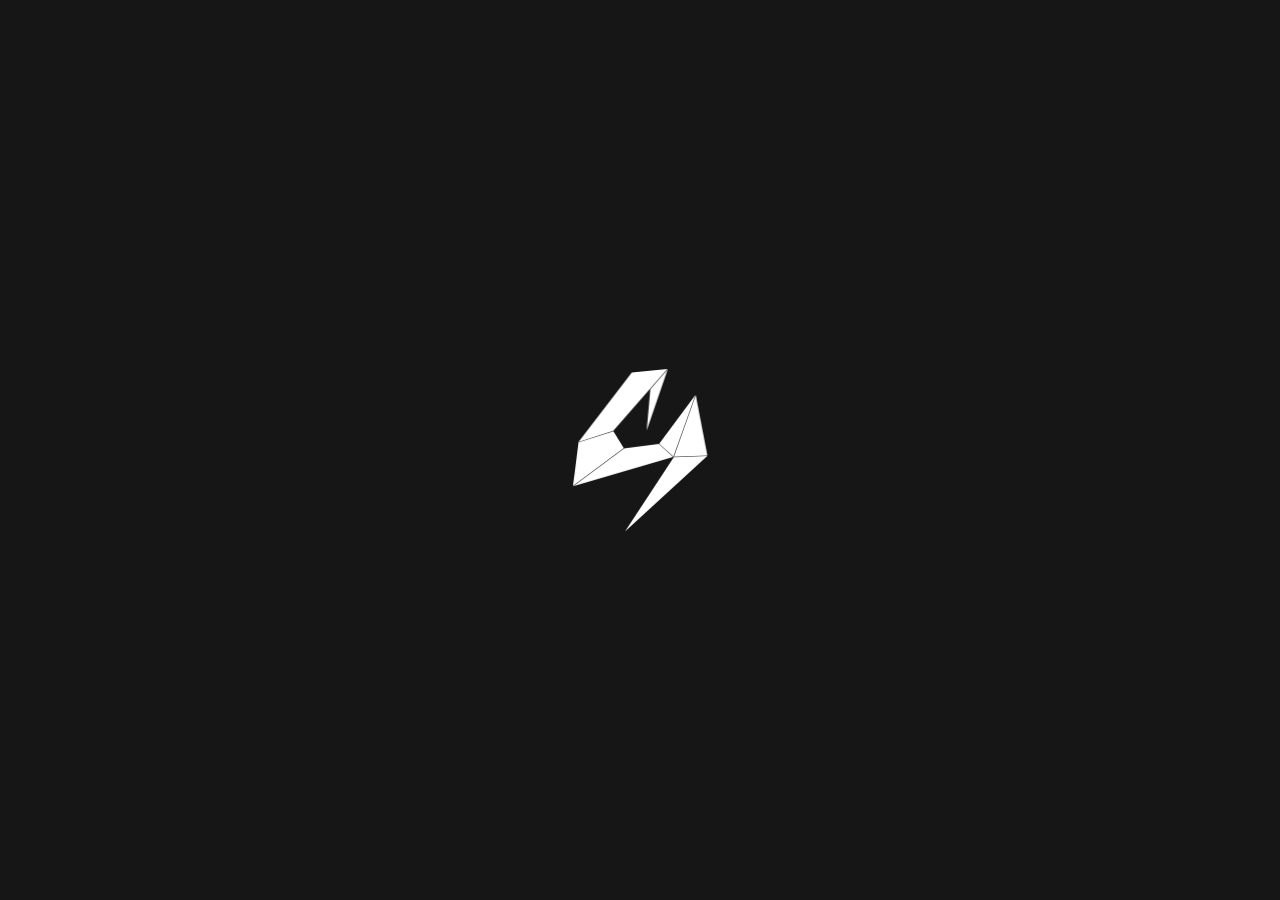
<file: work.html>
<!DOCTYPE html>

<html lang="en">
<head>
<meta charset="utf-8"/>
<meta content="width=device-width, initial-scale=1.0" name="viewport"/>
<!-- Open Graph / Facebook -->
<meta content="website" property="og:type"/>
<meta content="https://cloud-havefun.github.io/work.html" property="og:url"/>
<meta content="Cloud — Selected Work" data-vi-content="Cloud — Dự án tiêu biểu" property="og:title"/>
<meta content="Brand films, product videos and social content. Selected editing and color work by Cloud." data-vi-content="Phim thương hiệu, video sản phẩm và nội dung mạng xã hội. Các dự án dựng phim và chỉnh màu tiêu biểu của Cloud." property="og:description"/>
<meta content="meta.jpg" property="og:image"/>
<!-- Twitter -->
<meta content="summary_large_image" property="twitter:card"/>
<meta content="https://cloud-havefun.github.io/work.html" property="twitter:url"/>
<meta content="Cloud — Selected Work" data-vi-content="Cloud — Dự án tiêu biểu" property="twitter:title"/>
<meta content="Brand films, product videos and social content. Selected editing and color work by Cloud." data-vi-content="Phim thương hiệu, video sản phẩm và nội dung mạng xã hội. Các dự án dựng phim và chỉnh màu tiêu biểu của Cloud." property="twitter:description"/>
<meta content="meta.jpg" property="twitter:image"/>
<link href="favicons/favicon.ico" rel="icon" sizes="32x32 48x48"/>
<link href="favicons/apple-touch-icon.png" rel="apple-touch-icon" sizes="180x180"/>
<link href="favicons/site.webmanifest" rel="manifest"/>
<meta content="#161616" name="msapplication-TileColor"/>
<meta content="#161616" name="theme-color"/>
<!-- Google Analytics da go (ID cua template goc). -->
<title data-vi="Cloud — Dự án tiêu biểu">Cloud — Selected Work</title>
<meta content="Cloud — Selected Work" data-vi-content="Cloud — Dự án tiêu biểu" name="title"/>
<meta content="Brand films, product videos and social content. Selected editing and color work by Cloud." data-vi-content="Phim thương hiệu, video sản phẩm và nội dung mạng xã hội. Các dự án dựng phim và chỉnh màu tiêu biểu của Cloud." name="description"/>
<script defer="" src="assets/global-HrnB0tRh.js"></script>
<script defer="" src="assets/boot.js"></script>
<link href="assets/global-s0cKKLyf.css" rel="stylesheet"/>
</head>
<body data-barba="wrapper">
<header class="header">
<p class="header__baseline">
<a href="index.html">
<span class="serif uppercase text-white" data-splitting="">
            — Cloud
          </span>
</a>
</p>
<a aria-label="Go back to home page" class="header__logo" data-tilt="" data-vi-aria="Về trang chủ" href="index.html">
<svg fill="none" height="32" viewbox="0 0 730 883" width="26" xmlns="http://www.w3.org/2000/svg"><g transform="matrix(1,0,0,1,-376.009873,-122.644983)"><g><g transform="matrix(2.595391,0,0,2.595391,-1046.542531,-931.284148)"><path d="M702.293,534.827L746.365,406.647L709.933,448.21L702.293,534.827Z"></path></g><g transform="matrix(2.595391,0,0,2.595391,-1039.923929,-931.284148)"><path d="M652.206,572.327L546.11,651.52L755.096,589.997L725.131,563.036L652.206,572.327Z"></path></g><g transform="matrix(2.595391,0,0,2.595391,-1039.923929,-931.284148)"><path d="M725.819,562.5L755.526,589.276L801.576,460.391L725.819,562.5Z"></path></g><g transform="matrix(2.595391,0,0,2.595391,-1039.923929,-931.284148)"><path d="M802.31,460.624L756.443,589.695L826.671,587.187L802.31,460.624Z"></path></g><g transform="matrix(2.595391,0,0,2.595391,-1039.923929,-931.284148)"><path d="M756.443,590.55L826.671,588.181L654.456,746L756.443,590.55Z"></path></g><g transform="matrix(2.595391,0,0,2.595391,-1039.923929,-931.284148)"><path d="M742.963,406.077L629.944,535.447L556.989,558.782L668.669,413.142L742.963,406.077Z"></path></g><g transform="matrix(2.595391,0,0,2.595391,-1039.923929,-929.651254)"><path d="M630.055,535.622L557.014,558.822L545.557,650.141L651.658,571.036L630.055,535.622Z"></path></g></g></g></svg>
</a>
<nav class="header__nav">
<ul class="header__nav__list">
<li class="header__nav__el" data-splitting="">
<a href="work.html">
<span data-vi="Dự án">Work</span>
<span class="badge">04</span>
</a>
</li>
<li class="header__nav__el">
<a class="button magnet" data-tilt="" data-vi="Gửi email" href="mailto:cloud.havefun@gmail.com" rel="noreferrer" target="_blank">
              Email me
            </a>
</li>
</ul>
</nav>
</header>
<div data-barba="container" data-barba-namespace="works">
<main class="works">
<h1 data-vi="Dự án">Work</h1>
<!-- IMAGES -->
<div class="thumbgrid__wrap">
<div class="thumbgrid">
<div class="thumbgrid__item pos-1">
<div class="thumbgrid__item-img" style="background-image: url(https://ik.imagekit.io/mangdendiscovery/Colorful/1.jpg?updatedAt=1787631817253)"></div>
</div>
<div class="thumbgrid__item pos-2">
<div class="thumbgrid__item-img" style="background-image: url(https://ik.imagekit.io/mangdendiscovery/Xanh/7.jpg?updatedAt=1787631815483)"></div>
</div>
<div class="thumbgrid__item pos-3">
<div class="thumbgrid__item-img" style="background-image: url(https://ik.imagekit.io/mangdendiscovery/Pink/6.jpg?updatedAt=1787631815709)"></div>
</div>
<div class="thumbgrid__item pos-4">
<div class="thumbgrid__item-img" style="background-image: url(https://ik.imagekit.io/mangdendiscovery/Don/5.jpg?updatedAt=1787631812991)"></div>
</div>
</div>
<div class="thumbgrid">
<div class="thumbgrid__item pos-5">
<div class="thumbgrid__item-img" style="background-image: url(https://ik.imagekit.io/mangdendiscovery/JTAI/Total.png)"></div>
</div>
<div class="thumbgrid__item pos-6">
<div class="thumbgrid__item-img" style="background-image: url(https://ik.imagekit.io/mangdendiscovery/JTAI/05.png)"></div>
</div>
<div class="thumbgrid__item pos-7">
<div class="thumbgrid__item-img" style="background-image: url(https://ik.imagekit.io/mangdendiscovery/JTAI/06.png)"></div>
</div>
<div class="thumbgrid__item pos-8">
<div class="thumbgrid__item-img" style="background-image: url(https://ik.imagekit.io/mangdendiscovery/JTAI/082.png)"></div>
</div>
</div>
<div class="thumbgrid">
<div class="thumbgrid__item pos-9">
<div class="thumbgrid__item-img" style="background-image: url(https://ik.imagekit.io/mangdendiscovery/Apeax/ao.png?updatedAt=1788746349463)"></div>
</div>
<div class="thumbgrid__item pos-10">
<div class="thumbgrid__item-img" style="background-image: url(https://ik.imagekit.io/mangdendiscovery/Apeax/nha.png?updatedAt=1788746349104)"></div>
</div>
<div class="thumbgrid__item pos-11">
<div class="thumbgrid__item-img" style="background-image: url(https://ik.imagekit.io/mangdendiscovery/Apeax/tuong.png?updatedAt=1788746348733)"></div>
</div>
<div class="thumbgrid__item pos-12">
<div class="thumbgrid__item-img" style="background-image: url(https://ik.imagekit.io/mangdendiscovery/Apeax/ppf2.png?updatedAt=1788746349249)"></div>
</div>
</div>
<div class="thumbgrid">
<div class="thumbgrid__item pos-13">
<div class="thumbgrid__item-img" style="background-image: url(https://ik.imagekit.io/mangdendiscovery/DMI/team)"></div>
</div>
<div class="thumbgrid__item pos-14">
<div class="thumbgrid__item-img" style="background-image: url(https://ik.imagekit.io/mangdendiscovery/DMI/team2.jpg)"></div>
</div>
<div class="thumbgrid__item pos-15">
<div class="thumbgrid__item-img" style="background-image: url(https://ik.imagekit.io/mangdendiscovery/DMI/scn.png)"></div>
</div>
<div class="thumbgrid__item pos-16">
<div class="thumbgrid__item-img" style="background-image: url(https://ik.imagekit.io/mangdendiscovery/DMI/website.jpg)"></div>
</div>
</div>
</div>
<!-- LIST -->
<ul class="list" data-delay-animation="" data-section-animation="">
<li class="list__el" data-section-text-animation="">
<div class="list__el__wrapper">
<h2 class="list__el__title text-white serif uppercase">
<span data-splitting="" data-text-animation="" data-triangle="">Mang Den Discovery</span>
</h2>
<p class="mono text-sm uppercase" data-splitting="" data-title-animation="" data-vi="Dự án /01">
                Project /01
              </p>
<p class="mono text-sm uppercase list__el__cats" data-splitting="" data-text-animation-duration="0.04" data-title-animation="" data-vi="Du lịch — videographer — editor — colorist">
                Travel — videographer — editor — colorist
              </p>
<p class="list__el__arrow" data-splitting="" data-text-animation="">
                →
              </p>
<a class="list__el__link" data-vi="Xem thêm về dự án Mang Den Discovery" href="Projects/MDD/mangden.html">See more about the project Mang Den Discovery</a>
</div>
<hr/>
</li>
<li class="list__el" data-section-text-animation="">
<div class="list__el__wrapper">
<h2 class="list__el__title text-white serif uppercase">
<span data-splitting="" data-text-animation="" data-triangle="">JTAI</span>
</h2>
<p class="mono text-sm uppercase" data-splitting="" data-title-animation="" data-vi="Dự án /02">
                Project /02
              </p>
<p class="mono text-sm uppercase list__el__cats" data-splitting="" data-text-animation-duration="0.04" data-title-animation="" data-vi="Công nghệ pháp lý — editing — motion graphics">
                Legal tech — editing — motion graphics
              </p>
<p class="list__el__arrow" data-splitting="" data-text-animation="">
                →
              </p>
<a class="list__el__link" data-vi="Xem thêm về dự án JTAI" href="Projects/JTAI/jtai.html">See more about the project JTAI</a>
</div>
<hr/>
</li>
<li class="list__el" data-section-text-animation="">
<div class="list__el__wrapper">
<h2 class="list__el__title text-white serif uppercase">
<span data-splitting="" data-text-animation="" data-triangle="">Apeax</span>
</h2>
<p class="mono text-sm uppercase" data-splitting="" data-title-animation="" data-vi="Dự án /03">
                Project /03
              </p>
<p class="mono text-sm uppercase list__el__cats" data-splitting="" data-text-animation-duration="0.04" data-title-animation="" data-vi="Ô tô — editing — color grade">
                Automotive — editing — color grade
              </p>
<p class="list__el__arrow" data-splitting="" data-text-animation="">
                →
              </p>
<a class="list__el__link" data-vi="Xem thêm về dự án Apeax" href="Projects/Apeax/apeax.html">See more about the project Apeax</a>
</div>
<hr/>
</li>
<li class="list__el" data-section-text-animation="">
<div class="list__el__wrapper">
<h2 class="list__el__title text-white serif uppercase">
<span data-splitting="" data-text-animation="" data-triangle="">Detailers Movement</span>
</h2>
<p class="mono text-sm uppercase" data-splitting="" data-title-animation="" data-vi="Dự án /04">
                Project /04
              </p>
<p class="mono text-sm uppercase list__el__cats" data-splitting="" data-text-animation-duration="0.04" data-title-animation="" data-vi="Ô tô — editing — social content">
                Automotive — editing — social content
              </p>
<p class="list__el__arrow" data-splitting="" data-text-animation="">
                →
              </p>
<a class="list__el__link" data-vi="Xem thêm về dự án Detailers Movement" href="Projects/DMI/dmi.html">See more about the project Detailers Movement</a>
</div>
<hr/>
</li>
</ul>
</main>
<footer class="footer footer--secondary">
<div class="footer__credits">
<ul class="footer__socials">
<li class="footer__socials__el">
<a class="text-lg text-white" data-splitting="" data-zalo="" href="https://zaloapp.com/qr/p/14ocmv5q8kl5" rel="noreferrer" target="_blank">
<span>Zalo</span>
</a>
</li>
<li class="footer__socials__el">
<a class="text-lg text-white" data-splitting="" href="https://www.facebook.com/share/1Yc9jswDmF/" rel="noreferrer" target="_blank">
<span>Facebook</span>
</a>
</li>
<li class="footer__socials__el">
<a class="text-lg text-white" data-splitting="" href="https://www.linkedin.com/in/cloud2002/" rel="noreferrer" target="_blank">
<span>LinkedIn</span>
</a>
</li>
</ul>
<p class="text-sm align-center">
            © 2026 Cloud Made with 🤍 by Diep Ong Dai Quang.
          </p>
</div>
</footer>
</div>
<!-- PAGE TRANSITION -->
<div class="transition"></div>
</body>
</html>
</file>
<file: assets/global-s0cKKLyf.css>
@font-face{font-family:PP Eiko;font-weight:100;src:url(../fonts/PP-Eiko/PPEiko-Thin.woff2) format("woff2")}@font-face{font-family:PP Neue Montreal;font-weight:500;src:url(../fonts/PP-Neue-Montreal/PPNeueMontreal-Medium.woff2) format("woff2")}@font-face{font-family:PP Neue Montreal Mono;font-weight:500;src:url(../fonts/PP-Neue-Montreal-Mono/PPNeueMontrealMono-Medium.woff2) format("woff2")}.splitting .word{text-indent:0}@keyframes glitchText{0%{opacity:1;transform:translate3d(-10px,0,0) scale3d(-1,-1,1);-webkit-clip-path:polygon(0 20%,100% 20%,100% 21%,0 21%);clip-path:polygon(0 20%,100% 20%,100% 21%,0 21%)}10%{-webkit-clip-path:polygon(0 33%,100% 33%,100% 33%,0 33%);clip-path:polygon(0 33%,100% 33%,100% 33%,0 33%)}20%{-webkit-clip-path:polygon(0 44%,100% 44%,100% 44%,0 44%);clip-path:polygon(0 44%,100% 44%,100% 44%,0 44%)}35%{-webkit-clip-path:polygon(0 50%,100% 50%,100% 20%,0 20%);clip-path:polygon(0 50%,100% 50%,100% 20%,0 20%)}50%{-webkit-clip-path:polygon(0 70%,100% 70%,100% 70%,0 70%);clip-path:polygon(0 70%,100% 70%,100% 70%,0 70%)}60%{-webkit-clip-path:polygon(0 80%,100% 80%,100% 80%,0 80%);clip-path:polygon(0 80%,100% 80%,100% 80%,0 80%)}70%{-webkit-clip-path:polygon(0 50%,100% 50%,100% 55%,0 55%);clip-path:polygon(0 50%,100% 50%,100% 55%,0 55%)}80%{-webkit-clip-path:polygon(0 70%,100% 70%,100% 80%,0 80%);clip-path:polygon(0 70%,100% 70%,100% 80%,0 80%)}90%{transform:translate3d(-10px,0,0) scale3d(-1,-1,1)}to{opacity:1;transform:translateZ(0) scaleZ(1);-webkit-clip-path:polygon(0 0,100% 0,100% 100%,0% 100%);clip-path:polygon(0 0,100% 0,100% 100%,0% 100%)}}@keyframes glitchLine{0%{transform:scaleZ(1)}10%{transform:translate3d(10px,0,0)}20%{transform:translate3d(0,4px,0)}30%{transform:scale3d(.1,1.4,1) translate3d(0,-25px,0);transform-origin:100% 0%}40%{transform:scale3d(1,.3,1) translate3d(0,25px,0)}50%{transform:scale3d(.5,.3,1) translate3d(-100px,-80px,0)}60%{transform:scale3d(1,1.25,1) translate3d(10px,-5px,0)}70%{transform:scale3d(.5,.5,1) translate3d(0,20px,0)}80%{transform:translate3d(-30,10px,0) scale3d(1,.4,1);transform-origin:100% 0%}90%{transform:scale3d(1,.5,1) translate3d(0,-15px,0);transform-origin:0% 50%}to{opacity:1}}@keyframes fade{0%{opacity:0}50%{opacity:0}to{opacity:1}}:root{font-family:PP Neue Montreal,sans-serif;line-height:1.5;font-size:.8125rem;color:#6b6b6c;color-scheme:light dark;font-synthesis:none;text-rendering:optimizeLegibility;-webkit-font-smoothing:antialiased;-moz-osx-font-smoothing:grayscale}@media screen and (min-width: 768px){:root{font-size:.875rem}}*,*:after,*:before{box-sizing:border-box}body{margin:0;min-height:100vh;background:#161616;position:relative;display:flex;flex-direction:column;width:100vw;overflow-x:hidden;transition:background .3s ease}main{max-width:100vw;width:100%;margin:0 auto;padding:0 18px}@media screen and (min-width: 768px){main{padding:0 45px}}@media screen and (min-width: 1024px){main{max-width:1560px}}[data-barba=container]{min-height:100vh;display:flex;flex-direction:column}[data-title-animation]{white-space:nowrap}a{color:#919191;text-decoration:inherit;position:relative;white-space:nowrap;cursor:pointer;width:fit-content}a:hover>span:not(.word){animation:glitchText .4s linear}@media (hover: hover) and (pointer: fine){a:before{content:"";position:absolute;width:100%;height:1px;background:currentColor;top:100%;left:0;pointer-events:none;opacity:0}a:hover:before{opacity:1;animation:glitchLine .4s steps(2,start) forwards}}h1,h2,h3,h4,h5,h6{line-height:1.1;font-weight:400;margin:0}ul,ol{list-style:none;margin:0;padding:0}hr{display:block;color:transparent;background:#4a4a4a;border:none;height:1px;width:100%;position:relative;overflow:visible}hr:before,hr:after{content:"";background:url('data:image/svg+xml,<svg width="9" height="9" viewBox="0 0 9 9" fill="none" xmlns="http://www.w3.org/2000/svg"><path d="M7 4.5L0.25 8.39711L0.25 0.602885L7 4.5Z" fill="%234A4A4A"/></svg>');position:absolute;translate:0 -50%;top:50%;width:8px;height:8px}hr:before{left:0;top:calc(50% - 1px)}hr:after{rotate:180deg;right:0}img{object-fit:cover;display:block}p{margin:0}*{scrollbar-width:thin;scrollbar-color:#4A4A4A #1B1B1B}*::-webkit-scrollbar{width:12px}*::-webkit-scrollbar-track{background:#1b1b1b}*::-webkit-scrollbar-thumb{background-color:#4a4a4a;border-radius:50px;border:3px solid #1B1B1B}.serif{font-family:PP Eiko}.sans{font-family:PP Neue Montreal}.mono{font-family:PP Neue Montreal Mono;color:#919191}.uppercase{text-transform:uppercase}.h1{font-size:2.3rem}@media screen and (min-width: 370px){.h1{font-size:2.5rem}}@media screen and (min-width: 402px){.h1{font-size:2.9230769231rem}}@media screen and (min-width: 1024px){.h1{font-size:4.57142857rem}}@media screen and (min-width: 1280px){.h1{font-size:6.142857rem}}.h2{font-size:2.9230769231rem}@media screen and (min-width: 1024px){.h2{font-size:4.3571428571rem}}.h3{font-size:1.6923076923rem}@media screen and (min-width: 1024px){.h3{font-size:2.125rem}}@media screen and (min-width: 1024px){.h4{font-size:1.125rem}}.text-sm{font-size:.7692307692rem}@media screen and (min-width: 768px){.text-sm{font-size:.6875rem}}.text-lg{font-size:1.2307692308rem}.text-white{color:#fff}.text-grey-3{color:#919191}.align-left{text-align:left}.align-center{text-align:center}.align-right{text-align:right}.align-justify{text-align:justify}.text-indent{text-indent:50px}.flex{display:flex}.justify-between{justify-content:space-between}.block{display:block}.max-w-sm{width:71.1627906977vw;max-width:306px;margin:0 auto}.max-w-lg{max-width:1290px;margin:0 auto}.max-h-screen{height:100vh;overflow:hidden}.my-50{margin-top:50px;margin-bottom:50px}body{--button-border-radius: 40px;--button-bg: transparent;--button-stroke: #000;--button-stroke-width: 1px;--button-text: #000;--button-bg-hover: #d8d4cf;--button-stroke-hover: #000;--button-stroke-width-hover: 1px;--button-text-hover: #fff;--cursor-stroke: #fff;--cursor-fill: #fff;--cursor-stroke-width: 1px;--button-filler: #000;--color-bg: #ccc}.button{cursor:pointer;overflow:hidden;display:flex;align-items:center;justify-content:center;padding:7px 30px;border:1px solid #6B6B6C;border-radius:5px;transition:all .3s ease}.button:before{display:none}.button:focus,.button:hover{background:#fff;color:#000}.button:focus,.button--hover{outline:none;border-width:var(--button-stroke-width-hover);border-color:var(--button-stroke-hover);color:var(--button-text-hover)}.button__filler{background:var(--button-filler);position:absolute;width:150%;height:200%;border-radius:50%;top:-50%;left:-25%;transform:translate3d(0,75%,0)}.button__text,.button__text-inner{display:flex;align-items:center;justify-content:center;width:100%;height:100%}.button .whitespace{width:5px}.badge{color:var(--White, #fff);text-align:right;font-family:PP Neue Montreal;font-size:8px;font-style:normal;font-weight:500;line-height:normal;position:absolute;top:0;right:0;translate:8px -75%}.list{display:flex;flex-direction:column;margin-bottom:25px}@media screen and (min-width: 768px){.list{margin-bottom:30px}}.list:has(.list__el__wrapper:hover) .list__el__wrapper:not(.list__el__wrapper:hover){opacity:.5}.list__el{opacity:0;position:relative}.list__el__wrapper{position:relative;display:grid;grid-template-columns:70px 1fr 30px;row-gap:15px;padding:15px 0 28px;opacity:1;transition:opacity .3s ease}@media screen and (min-width: 1024px){.list__el__wrapper{display:grid;grid-template-columns:repeat(12,1fr);column-gap:20px;row-gap:0;padding:10px 0 26px}}@media screen and (min-width: 1024px) and (min-height: 990px){.list__el__wrapper{padding:2.222222222vh 0 3.703703704vh}}.list__el__arrow{font-size:1.6923076923rem;font-size:2.6153846154rem;line-height:1;font-family:PP Eiko;color:#fff;grid-area:2/3/3/4;justify-self:end;align-self:center}@media screen and (min-width: 1024px){.list__el__arrow{font-size:2.125rem}}@media screen and (min-width: 1024px){.list__el__arrow{grid-area:1/12/2/13}}.list__el__title{order:2;font-size:1.8461538462rem;line-height:1.2;display:flex;justify-content:space-between;align-items:center;grid-area:2/1/3/3}.list__el__title>span{--triangle-opacity: 0;display:block}.list__el__title>span:after{content:url('data:image/svg+xml,<svg width="8" height="6" viewBox="0 0 8 6" fill="none" xmlns="http://www.w3.org/2000/svg"><path d="M4 0L7.4641 6H0.535898L4 0Z" fill="white"/></svg>');display:inline;margin-left:8px;opacity:var(--triangle-opacity);position:absolute}@media screen and (min-width: 1024px){.list__el__title>span:after{margin-left:18px}}@media screen and (min-width: 430px){.list__el__title{font-size:2.2307692308rem}}@media screen and (min-width: 1024px){.list__el__title{font-size:3.428571rem;grid-area:1/3/2/9}}@media screen and (min-width: 1536px){.list__el__title{font-size:2.9230769231rem}}@media screen and (min-width: 1536px) and (min-width: 1024px){.list__el__title{font-size:4.3571428571rem}}.list__el__link{position:absolute;width:100%;height:100%;top:0;left:0;overflow:hidden;white-space:nowrap;text-indent:-2000%;z-index:90}.list__el__link:before{content:none}.list__el hr{position:absolute;bottom:0;left:0;width:100%}.list__el p{align-self:center}@media screen and (min-width: 1024px){.list__el p:not(.list__el__cats):not(.list__el__arrow){grid-area:1/2/2/3}}.list__el__cats{grid-area:1/2/2/4;text-align:right}@media screen and (min-width: 1024px){.list__el__cats{grid-area:1/9/2/11}}.list__el:hover *,.list__el:focus *{opacity:1}.list__el:first-child .list__el__wrapper{padding-top:0}.list__el:last-child hr{display:none}.header{position:fixed;z-index:1000;top:0;left:50%;translate:-50% 0;width:100%;max-width:1580px;padding:20px 18px 0;display:flex;justify-content:flex-end;mix-blend-mode:difference;transition:all .3s ease}@media screen and (min-width: 768px){.header{padding:20px 45px 0}}@media screen and (min-width: 1024px){.header{padding:33px 90px;max-width:1560px}}.header__baseline{display:none}@media screen and (min-width: 1024px){.header__baseline{display:flex;gap:5px;align-items:center;position:absolute;top:50%;left:90px;translate:0 -50%;scale:1.2;transform-origin:left}.header__baseline svg{margin-left:2px}}.header__logo{position:absolute;top:20px;left:50%;translate:-50% 0;width:26px;height:32px;transition:all .3s ease}.header__logo:before{display:none}.header__logo svg{fill:#fff}@media screen and (min-width: 1024px){.header__logo{top:50%;translate:-50% -50%}}.header__nav{display:flex;align-items:center}.header__nav__list{margin-top:16px;display:flex;flex-direction:column;align-items:flex-end;gap:20px}@media screen and (min-width: 1024px){.header__nav__list{flex-direction:row;gap:40px;margin-top:0;align-items:center}}@media screen and (min-width: 1280px){.header__nav__list{gap:90px}}.header__nav__el a{color:#fff;margin-right:12px}.header__nav__el .button{border:0;padding:0}.header__nav__el .button:hover{background:transparent;color:#fff}@media screen and (min-width: 1024px){.header__nav__el a{margin:0}.header__nav__el .button{cursor:pointer;overflow:hidden;display:flex;align-items:center;justify-content:center;padding:7px 30px;border:1px solid #6B6B6C;border-radius:5px;transition:all .3s ease}.header__nav__el .button:before{display:none}.header__nav__el .button:focus,.header__nav__el .button:hover{background:#fff;color:#000}.header__nav__el .button:focus,.header__nav__el .button--hover{outline:none;border-width:var(--button-stroke-width-hover);border-color:var(--button-stroke-hover);color:var(--button-text-hover)}.header__nav__el .button__filler{background:var(--button-filler);position:absolute;width:150%;height:200%;border-radius:50%;top:-50%;left:-25%;transform:translate3d(0,75%,0)}.header__nav__el .button__text,.header__nav__el .button__text-inner{display:flex;align-items:center;justify-content:center;width:100%;height:100%}.header__nav__el .button .whitespace{width:5px}.header__nav__el:first-child{margin-right:20px}}@media screen and (min-width: 1024px) and (min-width: 1024px){.header__nav__el:first-child{margin-right:10px}}.header--hidden{translate:-50% -100%}.section{max-width:1560px;margin:0 auto}.footer{margin:20px 18px 50px;border:1px solid #4A4A4A;border-radius:10px;padding:40px 40px 30px;width:calc(100% - 36px);position:relative;z-index:5}@media screen and (min-width: 768px){.footer{margin:20px auto 50px;max-width:calc(100vw - 90px)}}@media screen and (min-width: 1024px){.footer{display:flex;flex-wrap:wrap;row-gap:90px;width:calc(100vw - 90px);max-width:1560px}}@media screen and (min-width: 1280px){.footer{padding:86px 132px 40px}}@media screen and (min-width: 1024px){.footer__content{width:50%}}.footer__title{--triangle-opacity: 0;font-size:2.4615384615rem;line-height:1.1;margin-bottom:20px;max-width:290px}.footer__title:after{content:url('data:image/svg+xml,<svg width="8" height="6" viewBox="0 0 8 6" fill="none" xmlns="http://www.w3.org/2000/svg"><path d="M4 0L7.4641 6H0.535898L4 0Z" fill="white"/></svg>');display:inline;opacity:var(--triangle-opacity)}@media screen and (min-width: 430px){.footer__title{font-size:3.3076923077rem;max-width:400px}}@media screen and (min-width: 1024px){.footer__title{font-size:3.7857142857rem;margin-bottom:34px;line-height:1.0377358491}}.footer__mail{margin-bottom:40px}@media screen and (min-width: 1024px){.footer__mail{display:flex;flex-direction:column;align-items:flex-end;width:50%;align-self:end;margin-bottom:0}}.footer__cta{margin:50px 0 10px;display:block;font-size:1.5384615385rem}.footer__cta>span{margin-right:7px}@media screen and (min-width: 430px){.footer__cta{margin-bottom:30px;font-size:2rem}}@media screen and (min-width: 1024px){.footer__cta{font-size:1.6923076923rem}}@media screen and (min-width: 1024px) and (min-width: 1024px){.footer__cta{font-size:2.125rem}}.footer__time{display:flex;gap:13px;align-items:center;line-height:1}.footer__socials{width:100%;display:flex;justify-content:space-between;margin-bottom:50px}@media screen and (min-width: 1280px){.footer__socials{order:2;margin-bottom:0;max-width:436px}.footer__socials a{font-size:inherit}}.footer__credits{border-top:1px solid #4A4A4A;padding-top:20px;display:flex;flex-wrap:wrap;justify-content:space-between;align-items:flex-end;position:relative}@media screen and (min-width: 1024px){.footer__credits{width:100%}}@media screen and (min-width: 1280px){.footer__credits{flex-wrap:nowrap;align-items:center;justify-content:center;padding-top:33px;height:70px}}@media screen and (min-width: 1280px){.footer__credits p{order:3;position:absolute;right:0}}.footer__logo{width:26px;height:32px;flex:none;fill:#fff;transition:all .3s ease}.footer__logo:before{content:none}@media screen and (min-width: 1280px){.footer__logo{position:absolute;left:0}}.footer--secondary{margin:auto auto 0;border-bottom:0;border-radius:10px 10px 0 0;padding:19px 41px 8px}@media screen and (min-width: 1024px){.footer--secondary{padding:0;height:5.5vh;display:grid;grid-template-columns:repeat(12,1fr);column-gap:20px;row-gap:0;height:48.8833px}}.footer--secondary .footer__credits{border-top:0;padding:0;height:auto;align-items:center}@media screen and (min-width: 1024px){.footer--secondary .footer__credits{display:grid;grid-column:1/-1;grid-template-columns:subgrid}}.footer--secondary .footer__credits>p{width:100%}@media screen and (min-width: 1024px){.footer--secondary .footer__credits>p{text-align:right;grid-area:1/9/2/-2}}.footer--secondary .footer__socials{margin:0 auto 18px;max-width:436px}.footer--secondary .footer__socials a{font-size:1.07692308rem}@media screen and (min-width: 1024px){.footer--secondary .footer__socials{margin:0;grid-area:1/2/2/6}}.time span:nth-of-type(2){animation:blink 2s steps(2,start) infinite;margin:0 -1px}@keyframes blink{to{visibility:hidden}}.thumbgrid{grid-area:1/-1;width:100%;display:grid;grid-template-columns:repeat(100,1%);grid-template-rows:repeat(100,1%)}.thumbgrid__wrap{position:fixed;z-index:50;display:grid;pointer-events:none;width:100%;height:100%;top:0;left:0}.thumbgrid__item{opacity:0;grid-area:var(--grid-row)/var(--grid-column);aspect-ratio:var(--ar,1.3333);width:min(18vw,calc(13.5vw * var(--ar,1.3333)))}.thumbgrid--current .thumbgrid__item{opacity:1}.pos-1{--grid-row: 10;--grid-column: 1}.pos-2{--grid-row: 30;--grid-column: 50}.pos-3{--grid-row: 55;--grid-column: 75}.pos-4{--grid-row: 70;--grid-column: 5}.pos-5{--grid-row: 5;--grid-column: 75}.pos-6{--grid-row: 34;--grid-column: 3}.pos-7{--grid-row: 10;--grid-column: 47}.pos-8{--grid-row: 67;--grid-column: 17}.pos-9{--grid-row: 36;--grid-column: 11}.pos-10{--grid-row: 12;--grid-column: 70}.pos-11{--grid-row: 46;--grid-column: 75}.pos-12{--grid-row: 75;--grid-column: 16}.pos-13{--grid-row: 25;--grid-column: 1}.pos-14{--grid-row: 60;--grid-column: 60}.pos-15{--grid-row: 15;--grid-column: 75}.pos-16{--grid-row: 53;--grid-column: 6}.pos-17{--grid-row: 70;--grid-column: 5}.pos-18{--grid-row: 70;--grid-column: 50}.pos-19{--grid-row: 10;--grid-column: 20}.pos-20{--grid-row: 35;--grid-column: 70}.pos-21{--grid-row: 55;--grid-column: 75}.pos-22{--grid-row: 75;--grid-column: 50}.pos-23{--grid-row: 10;--grid-column: 70}.pos-24{--grid-row: 20;--grid-column: 5}.pos-25{--grid-row: 45;--grid-column: 60}.pos-26{--grid-row: 70;--grid-column: 1}.pos-27{--grid-row: 70;--grid-column: 85}.pos-28{--grid-row: 5;--grid-column: 19}.pos-29{--grid-row: 25;--grid-column: 75}.pos-30{--grid-row: 45;--grid-column: 10}.pos-31{--grid-row: 60;--grid-column: 55}.pos-32{--grid-row: 80;--grid-column: 25}.pos-33{--grid-row: 57;--grid-column: 62}.pos-34{--grid-row: 13;--grid-column: 10}.pos-35{--grid-row: 5;--grid-column: 55}.pos-36{--grid-row: 74;--grid-column: 3}.thumbgrid__item-img{width:100%;height:100%;background-size:contain;background-repeat:no-repeat;background-position:center;border-radius:10px}canvas.background{position:fixed;height:100vh;width:100vw;z-index:-1}[data-image] img{object-position:center;height:100%;width:100%}[data-image][data-image-loaded] img{visibility:hidden;pointer-events:none;position:absolute;width:auto;height:auto}.loading{position:fixed;width:100vw;height:100vh;background:#161616;z-index:1000000;display:flex;justify-content:center;align-items:center;transition:translate 3s ease .3s,opacity .3s ease .7s}.loading p{text-transform:uppercase;font-size:.6875rem}.loading__content{width:57.73694391%;display:flex;justify-content:space-between;align-items:center;gap:30px}.loading__content p{color:#919191;font-size:1rem}.loading__logo{width:11.72529313%;min-width:50px;height:auto;aspect-ratio:730/883;fill:#fff;opacity:0}.transition{position:fixed;width:100vw;height:100vh;z-index:5000000;background:#fff;width:100%;height:100%;top:0;left:0;transform-origin:center top;translate:0 100%}.transition--animated{animation:transition 1.6s cubic-bezier(.76,0,.24,1)}.transition--animated-enter{animation:transition 1.6s cubic-bezier(.76,0,.24,1);animation-direction:reverse}@keyframes transition{0%{translate:0 100%;scale:1}to{translate:0 0;scale:1 0}}html.is-changing .transition-fade{transition:opacity .25s;opacity:1}html.is-animating .transition-fade{opacity:0}.intro{height:100vh;padding-top:29.1576673866vh;display:flex;flex-direction:column}.intro__baseline{display:flex;justify-content:space-between;gap:5px;width:100%;max-width:78.461538%;margin:0 auto 95px}@media screen and (min-width: 1024px){.intro__baseline{grid-area:1/2/2/8;display:grid;grid-template-columns:subgrid;justify-content:unset;max-width:none;margin:0;gap:20px}.intro__baseline span{align-self:center}.intro__baseline span:nth-child(1){grid-area:1/1/2/4}.intro__baseline span:nth-child(2){grid-area:1/4/2/8}}.intro__text{line-height:1.2307692308;max-width:78.461538%;margin:0 auto 95px}.intro__text a{margin-right:10px}@media screen and (min-width: 1024px){.intro__text{height:fit-content;max-width:none;width:100%;line-height:1.2142857143;margin:0;grid-area:1/9/2/12}}.intro__title{max-width:390px;width:100%;margin:0 auto;position:relative}.intro__title span{line-height:1}.intro__title>span:last-child{display:flex;justify-content:flex-end;position:relative}.intro__title>span:last-child>span>span:first-child{visibility:hidden;display:flex;gap:7px;white-space:break-spaces}.intro__title>span:last-child>span>span:last-child{--triangle-opacity: 0;display:flex;gap:7px;translate:0 -2px;width:fit-content;position:absolute;top:0}.intro__title>span:last-child>span>span:before,.intro__title>span:last-child>span>span:after{content:url('data:image/svg+xml,<svg width="8" height="6" viewBox="0 0 8 6" fill="none" xmlns="http://www.w3.org/2000/svg"><path d="M4 0L7.4641 6H0.535898L4 0Z" fill="white"/></svg>');display:block;opacity:var(--triangle-opacity)}@media screen and (min-width: 768px){.intro__title{max-width:450px}}@media screen and (min-width: 1024px){.intro__title{max-width:675px;margin:20vh 0 0;grid-area:2/2/3/11}}@media screen and (min-width: 1280px){.intro__title{max-width:900px}}.intro__socials{flex:1;display:flex;justify-content:space-between;align-items:flex-end;margin-bottom:30px}@media screen and (min-width: 1024px){.intro__socials{grid-area:3/5/4/9}.intro__socials a{font-size:inherit}}@media screen and (min-width: 1024px){.intro{padding-top:27.314815vh;display:grid;grid-template-columns:repeat(12,1fr);column-gap:20px;grid-auto-rows:min-content;grid-template-rows:auto auto 1fr}}.about{margin:clamp(90px,9.375vw,180px) 0 90px}@media screen and (min-width: 1024px){.about{display:grid;grid-template-columns:repeat(12,1fr);column-gap:20px;grid-auto-rows:min-content}}@media screen and (min-width: 1024px){.about h2{grid-area:1/2/2/3}}.about__text{margin:50px auto;width:100%;max-width:78.461538%;line-height:1.2307692308}@media screen and (min-width: 1024px){.about__text{margin:0;grid-area:1/9/2/12;max-width:none;line-height:1.2142857143}}.about__img{border-radius:10px;width:100%;max-width:78.461538%;overflow:hidden;position:relative;margin:0 auto;aspect-ratio:var(--ar,306/373)}.about__img img{object-position:top}.about__img:before{content:"";width:100%;height:100%;top:0;left:0;position:absolute;background:#4a4a4a;mix-blend-mode:hard-light;opacity:.5}@media screen and (min-width: 1024px){.about__img{max-width:none;grid-area:1/5/2/8}}.skills{margin:90px 0 clamp(90px,9.375vw,180px)}@media screen and (min-width: 1024px){.skills{display:grid;grid-template-columns:repeat(12,1fr);column-gap:20px;grid-auto-rows:min-content;margin:90px auto clamp(90px,9.375vw,180px)}}@media screen and (min-width: 1024px){.skills h2{grid-area:1/2/2/3}}.skills__content{margin:50px auto;max-width:78.461538%}.skills__content>span:not(.word){color:#fff}@media screen and (min-width: 1024px){.skills__content{margin:0;max-width:unset;width:100%;grid-area:1/5/2/12}}.selected{margin:clamp(90px,9.375vw,180px) auto;max-width:1560px}@media screen and (min-width: 1024px){.selected{display:grid;grid-template-columns:repeat(12,1fr);grid-auto-rows:min-content;grid-template-rows:minmax(97px,8.981481481vh) minmax(173px,16.01851852vh) minmax(579px,53.61111111vh) minmax(79px,7.314814815vh) minmax(150px,13.88888889vh) minmax(85px,7.87037037vh) minmax(491px,45.46296296vh) minmax(150px,13.88888889vh) minmax(96px,8.888888889vh);column-gap:20px;row-gap:0}}.selected__title{display:flex;gap:10px;flex-wrap:wrap;margin-bottom:50px}.selected__title>span:first-child{position:relative}.selected__title>span:first-child>span:first-child{visibility:hidden}.selected__title>span:first-child>span:last-child{position:absolute;left:0;top:0;width:fit-content;white-space:nowrap}.selected__title>span:nth-child(2){--triangle-opacity: 0;display:flex;gap:7px;justify-content:flex-end}.selected__title>span:nth-child(2):after{content:url('data:image/svg+xml,<svg width="8" height="6" viewBox="0 0 8 6" fill="none" xmlns="http://www.w3.org/2000/svg"><path d="M4 0L7.4641 6H0.535898L4 0Z" fill="white"/></svg>');display:block;opacity:var(--triangle-opacity)}@media screen and (min-width: 1024px){.selected__title{grid-area:2/2/3/7;width:fit-content}}.selected__list{display:flex;flex-direction:column;gap:70px}@media screen and (min-width: 768px){.selected__list{display:grid;grid-template-columns:repeat(2,minmax(0,1fr));column-gap:30px;row-gap:70px}}@media screen and (min-width: 1024px){.selected__list{grid-area:1/1/-1/span 12;grid-template-columns:subgrid;grid-template-rows:subgrid;column-gap:20px;row-gap:0}}.selected__el{display:flex;flex-direction:column-reverse;border-bottom:1px solid #4A4A4A;padding:0 0 10px;position:relative;max-width:100%}@media screen and (min-width: 1024px){.selected__el{padding:0}.selected__el:nth-child(1){grid-area:3/1/5/8}.selected__el:nth-child(2){grid-area:1/9/4/13}.selected__el:nth-child(3){grid-area:7/1/10/6}.selected__el:nth-child(4){grid-area:6/7/8/13}}.selected__el__title{font-size:2.2307692308rem;display:flex;justify-content:space-between;align-items:center;margin-top:20px}.selected__el__title>span{transition:all .3s ease}.selected__el__title>span:nth-child(2){font-size:1.6923076923rem;font-size:2.6153846154rem;font-family:PP Eiko}@media screen and (min-width: 1024px){.selected__el__title>span:nth-child(2){font-size:2.125rem}}@media screen and (min-width: 1024px){.selected__el__title{margin-top:0;height:70px;align-items:flex-end;padding-bottom:15px}}.selected__el__img{border-radius:10px;overflow:hidden;width:100%;height:300px;position:relative}.selected__el__img:before{content:"";width:100%;height:100%;top:0;left:0;position:absolute;background:#4a4a4a;mix-blend-mode:hard-light;opacity:.5}@media screen and (min-width: 1024px){.selected__el__img{height:100%}}.selected__el__content{flex:1;display:flex;flex-direction:column;justify-content:flex-end}.selected__el__data{height:30px;display:flex;justify-content:space-between;align-items:flex-end}.selected__el__link{position:absolute;top:0;left:0;width:100%;height:100%;overflow:hidden;white-space:nowrap;text-indent:-2000%;z-index:100}.selected__el__link:before{display:none}.selected__el canvas{z-index:200;position:relative}.works{padding-top:184px}@media screen and (min-width: 1024px){.works{padding-top:14.25925926vh}}.works h1{clip:rect(0 0 0 0);clip-path:inset(50%);height:1px;overflow:hidden;position:absolute;white-space:nowrap;width:1px}.work-details{padding-top:184px;padding-bottom:33px;display:grid;grid-template-columns:repeat(4,1fr);column-gap:20px;flex:1}.work-details+.footer--secondary{margin-top:0}.work-details__body{margin-bottom:6px;grid-area:3/1/4/-1;z-index:20}.work-details__body h1{--triangle-opacity: 0;font-size:2.2307692308rem;margin-bottom:16px;margin-right:36px}.work-details__body h1:after{content:url('data:image/svg+xml,<svg width="8" height="6" viewBox="0 0 8 6" fill="none" xmlns="http://www.w3.org/2000/svg"><path d="M4 0L7.4641 6H0.535898L4 0Z" fill="white"/></svg>');display:inline;margin-left:8px;position:absolute;opacity:var(--triangle-opacity)}@media screen and (min-width: 1024px){.work-details__body h1:after{margin-left:18px}}@media screen and (min-width: 1024px){.work-details__body h1{font-size:3.42857143rem;grid-column:1/7;margin-bottom:0}}@media screen and (min-width: 1280px){.work-details__body h1{font-size:3.8571428571rem}}@media screen and (min-width: 1536px){.work-details__body h1{font-size:4.3571428571rem}}.work-details__body p{line-height:1.2307692308;max-width:280px;width:100%;margin:0 auto 24px}@media screen and (min-width: 1024px){.work-details__body p{grid-column:7/10;margin-bottom:0;max-width:250px;line-height:1.2142857143}}@media screen and (min-width: 1280px){.work-details__body p{max-width:280px}}@media screen and (min-width: 1536px){.work-details__body p{grid-column:7/9}}.work-details__body a{text-align:right;width:100%;font-size:1.0769230769rem;display:flex;align-items:center;gap:8px;justify-content:flex-end;width:fit-content;margin-left:auto}@media screen and (min-width: 768px){.work-details__body a{font-size:1rem}}@media screen and (min-width: 1024px){.work-details__body a{grid-column:10/11}}@media screen and (min-width: 768px){.work-details__body{margin-bottom:3.240740741vh}}@media screen and (min-width: 1024px){.work-details__body{display:grid;grid-column:2/-2;grid-template-columns:subgrid;align-items:center}}@media screen and (min-width: 2000px){.work-details__body{margin-bottom:5vh}}.work-details__gallery{grid-area:1/1/2/-1;margin-bottom:20px;z-index:10}.work-details__gallery__container{height:292px;border-radius:10px;position:relative}.work-details__gallery__container canvas{width:100%;height:100%;position:absolute;top:50%;left:50%;translate:-50% -50%}@media screen and (min-width: 1024px){.work-details__gallery__container{height:100%;width:100vw;left:50%;translate:-50% 0;position:absolute;margin-bottom:0;border-radius:0}}.work-details__gallery__nav{height:5px;width:73px;margin:0 auto;border-radius:10px}@media screen and (min-width: 1024px){.work-details__gallery__nav{left:50%;bottom:0;translate:-50% calc(100% + 20px);position:absolute}}@media screen and (min-width: 1024px){.work-details__gallery{height:45vh;position:relative}}.work-details hr{grid-area:4/1/5/-1}.work-details__header{grid-area:2/1/3/-1;margin-bottom:20px;display:flex;justify-content:space-between}.work-details__header p{font-size:.76923077rem;line-height:1}.work-details__header p:nth-child(1){margin-bottom:5px}@media screen and (min-width: 428px){.work-details__header p:nth-child(1){margin-bottom:0}}@media screen and (min-width: 1024px){.work-details__header p:nth-child(1){grid-column:1/3}}.work-details__header p:nth-child(2){text-align:right}@media screen and (min-width: 1024px){.work-details__header p:nth-child(2){grid-column:-6/-1}}@media screen and (min-width: 428px){.work-details__header{display:flex;flex-wrap:wrap;justify-content:space-between}}@media screen and (min-width: 768px){.work-details__header{margin-bottom:5.740740741vh}}@media screen and (min-width: 1024px){.work-details__header{display:grid;grid-column:2/-2;grid-template-columns:subgrid}}@media screen and (min-width: 1280px){.work-details__header{margin-bottom:5.740740741vh}}.work-details__footer{grid-area:5/1/6/-1;margin-top:33px}.work-details__footer>a{font-size:1.0769230769rem;display:block;margin:0 auto;text-align:center}@media screen and (min-width: 1024px){.work-details__footer>a{grid-column:-3/-2;justify-self:flex-end;width:fit-content;font-size:1rem;margin:0}}@media screen and (min-width: 768px){.work-details__footer{margin-top:6.944444444vh}}@media screen and (min-width: 1024px){.work-details__footer{margin-top:0;display:grid;grid-column:1/-1;grid-template-columns:subgrid;align-items:center;height:100%;align-self:stretch}}.work-details__nav{--lines-opacity: 0;display:flex;justify-content:space-between;align-items:center;gap:14px;margin-bottom:33px}.work-details__nav>a,.work-details__nav>span{font-size:.8461538462rem;display:inline-block}@media screen and (min-width: 1024px){.work-details__nav>a,.work-details__nav>span{font-size:.7857142857rem}}.work-details__nav__prev{order:1}.work-details__nav__next{order:5}.work-details__nav ul{display:grid;grid-template-columns:repeat(4,1fr);column-gap:16px;row-gap:25px;order:3;margin:0 12px}@media screen and (max-width: 360px){.work-details__nav ul{column-gap:8px;margin:0 6px}.work-details__nav{gap:8px}}.work-details__nav ul li{height:14px}.work-details__nav ul li a,.work-details__nav ul li span{white-space:nowrap;font-size:.8461538462rem;line-height:1}@media screen and (min-width: 1024px){.work-details__nav ul li a,.work-details__nav ul li span{font-size:.7857142857rem}}@media screen and (min-width: 768px){.work-details__nav ul li{height:auto}}@media screen and (min-width: 768px){.work-details__nav ul{display:flex}}.work-details__nav:before,.work-details__nav:after{content:"";width:100%;height:1px;background:#4a4a4a;opacity:var(--lines-opacity)}.work-details__nav:before{order:2}.work-details__nav:after{order:4}@media screen and (min-width: 1024px){.work-details__nav{grid-column:3/9;margin-bottom:0}}@media screen and (min-width: 768px){.work-details{padding-bottom:6.944444444vh}}@media screen and (min-width: 1024px){.work-details{padding-top:12.314815vh;padding-bottom:0;display:grid;grid-template-columns:repeat(12,1fr);column-gap:20px;grid-auto-rows:min-content;height:calc(100vh - 48.8833px);grid-auto-rows:auto;grid-template-rows:repeat(4,min-content)}}@media screen and (max-height: 600px) and (min-width: 768px){.work-details--big-title .work-details__body{margin-bottom:10px}.work-details--big-title .work-details__body h1{font-size:3rem}.work-details--big-title .work-details__body .work-details__description{font-size:.95rem}.work-details--big-title .work-details__gallery,.work-details--big-title .work-details__header{margin-bottom:10px}}@media screen and (max-height: 805px) and (min-width: 768px){.work-details--big-title .work-details__body h1{font-size:3rem}.work-details--big-title .work-details__body .work-details__description{font-size:.95rem}}body{overscroll-behavior-y:none}[data-barba-namespace=design-lab]{height:100%;left:0;position:fixed;top:0;-webkit-user-select:none;user-select:none;width:100%;-moz-osx-font-smoothing:grayscale;-webkit-font-smoothing:antialiased;overscroll-behavior-y:none}.lab{height:100vh;overflow:hidden;max-width:none}@media screen and (min-width: 1024px){.lab{padding:0}}.lab__content{position:absolute;z-index:5;top:50%;left:50%;translate:-50% -50%}@media screen and (min-width: 1024px){.lab__content{top:40.55555556vh;left:16.25vw;translate:0}}.lab__title{display:flex;justify-content:center;gap:19px;margin-bottom:18px;--triangle-opacity: 0}.lab__title>span:nth-child(2){display:flex;gap:7px;justify-content:flex-end}.lab__title>span:nth-child(2):after{content:url('data:image/svg+xml,<svg width="8" height="6" viewBox="0 0 8 6" fill="none" xmlns="http://www.w3.org/2000/svg"><path d="M4 0L7.4641 6H0.535898L4 0Z" fill="white"/></svg>');display:block;opacity:var(--triangle-opacity)}@media screen and (min-width: 1024px){.lab__title>span:nth-child(2){justify-content:flex-start}}.lab__text{line-height:1.2307692308;margin:0}@media screen and (min-width: 1024px){.lab__text{translate:15% 0;max-width:375px;line-height:1.2142857143;translate:56.33621798% 0}}.lab__gallery{position:relative;visibility:hidden;display:flex;flex-direction:column;gap:80px;padding:40px 0}@media screen and (min-width: 768px){.lab__gallery{flex-direction:row;flex-wrap:wrap}}@media screen and (min-width: 1024px){.lab__gallery{display:block;gap:0;padding:0;height:235.74074074vh}}.lab__gallery__figure{border-radius:10px;overflow:hidden;margin:0;aspect-ratio:4/3}@media screen and (min-width: 768px){.lab__gallery__figure{width:40%}.lab__gallery__figure:nth-child(2n){translate:0 -50%}}@media screen and (min-width: 1024px){.lab__gallery__figure{position:absolute}.lab__gallery__figure:nth-child(1){width:19.53125vw;height:14.6875vw;max-width:978px;max-height:736px;top:6.759259259vh;left:16.25vw;translate:0}.lab__gallery__figure:nth-child(2){width:12.70833333vw;height:9.479166667vw;max-width:637px;max-height:475px;top:10.18518519vh;left:43.64583333vw}.lab__gallery__figure:nth-child(3){width:26.40625vw;height:19.79166667vw;max-width:1322px;max-height:991px;top:-5vh;right:9.375vw}.lab__gallery__figure:nth-child(4){width:19.53125vw;height:14.6875vw;max-width:978px;max-height:736px;top:37.96296296vh;right:23.07291667vw}.lab__gallery__figure:nth-child(5){width:26.40625vw;height:19.79166667vw;max-width:1322px;max-height:991px;left:0;top:60.55555556vh}.lab__gallery__figure:nth-child(6){width:19.53125vw;height:14.6875vw;max-width:978px;max-height:736px;left:32vw;top:75.46296296vh}.lab__gallery__figure:nth-child(7){width:12.70833333vw;height:9.479166667vw;max-width:637px;max-height:475px;top:75.46296296vh;right:23.07291667vw}.lab__gallery__figure:nth-child(8){width:19.53125vw;height:14.6875vw;max-width:978px;max-height:736px;top:59.35185185vh;right:0;translate:0}.lab__gallery__figure:nth-child(9){width:19.53125vw;height:14.6875vw;max-width:978px;max-height:736px;top:109.074074074vh;left:22.70833333vw}.lab__gallery__figure:nth-child(10){width:26.40625vw;height:19.79166667vw;max-width:1322px;max-height:991px;top:125vh;left:50.52083333vw}.lab__gallery__figure:nth-child(11){width:12.70833333vw;height:9.479166667vw;max-width:637px;max-height:475px;top:103.703703704vh;right:2.5vw}.lab__gallery__figure:nth-child(12){width:12.70833333vw;height:9.479166667vw;max-width:637px;max-height:475px;top:150vh;left:2.5vw}.lab__gallery__figure:nth-child(13){width:26.40625vw;height:19.79166667vw;max-width:1322px;max-height:991px;top:174.81481481vh;left:9.479166667vw}.lab__gallery__figure:nth-child(14){width:19.53125vw;height:14.6875vw;max-width:978px;max-height:736px;top:173.05555556vh;left:43.64583333vw}.lab__gallery__figure:nth-child(15){width:19.53125vw;height:14.6875vw;max-width:978px;max-height:736px;top:166.2037037vh;right:9.479166667vw}.lab__gallery__figure:nth-child(16){width:12.70833333vw;height:9.479166667vw;max-width:637px;max-height:475px;top:213.88888889vh;left:50.52083333vw}.lab__gallery__figure:nth-child(17){width:12.70833333vw;height:9.479166667vw;max-width:637px;max-height:475px;top:199.16666667vh;right:9.479166667vw}}@media screen and (min-width: 1280px){.lab__gallery__figure:nth-child(4){top:55vh}}.lab__gallery__image{width:100%;height:100%;object-fit:cover;border-radius:10px}canvas.lab__canvas{height:100%;left:0;opacity:0;position:fixed;top:0;transition:opacity 1s ease;width:100%;z-index:1}.loaded canvas.lab__canvas{opacity:1}.error-page{background:#f2c8cc;overflow:hidden}.error-page .text-white,.error-page .mono{color:#1b1b1b}.error-page .button{background:#1b1b1b;color:#fff}.error-page .button:focus,.error-page .button:hover{background:transparent;color:#1b1b1b;border-color:#1b1b1b}.error-page .header{mix-blend-mode:normal}.error-page .header svg{fill:#1b1b1b}.error-page .header__nav__el a:not(.button),.error-page .header__nav__el a .badge{color:#1b1b1b}.error-page .header__nav__el .button{background:transparent;color:#1b1b1b}@media screen and (min-width: 1024px){.error-page .header__nav__el .button{background:#1b1b1b;color:#fff}.error-page .header__nav__el .button:focus,.error-page .header__nav__el .button:hover{background:transparent;color:#1b1b1b;border-color:#1b1b1b}}.error-page__main{display:flex;flex-direction:column;justify-content:center;align-items:center;height:calc(100vh - 82px);color:#1b1b1b;padding-top:75px}.error-page__main h1{font-size:12.5rem;line-height:1}@media screen and (min-width: 768px){.error-page__main h1{font-size:25rem}}@media (max-height: 840px) and (min-width: 600px){.error-page__main h1{font-size:15rem}}@media (min-height: 840px) and (min-width: 1024px){.error-page__main h1{font-size:35rem}}@media (min-height: 1100px) and (min-width: 1350px){.error-page__main h1{font-size:50rem}}.error-page__main p.mono{text-align:center;margin:20px 0 10px;font-size:.75rem}@media screen and (min-width: 768px){.error-page__main p.mono{font-size:.875rem;margin-bottom:0}}.error-page__main p.serif{text-transform:uppercase;margin-bottom:20px;font-size:2.25rem}@media screen and (min-width: 768px){.error-page__main p.serif{font-size:3.825rem}}.splitting.cells img{width:100%;display:block}@supports (display: grid){.splitting.cells{position:relative;overflow:hidden;background-size:cover;visibility:hidden}.splitting .cell-grid{background:inherit;position:absolute;top:0;left:0;width:100%;height:100%;display:grid;grid-template:repeat(var(--row-total),1fr) / repeat(var(--col-total),1fr)}.splitting .cell{background:inherit;position:relative;overflow:hidden}.splitting .cell-inner{background:inherit;position:absolute;visibility:visible;width:calc(100% * var(--col-total));height:calc(100% * var(--row-total));left:calc(-100% * var(--col-index));top:calc(-100% * var(--row-index))}.splitting .cell{--center-x: calc((var(--col-total) - 1) / 2);--center-y: calc((var(--row-total) - 1) / 2);--offset-x: calc(var(--col-index) - var(--center-x));--offset-y: calc(var(--row-index) - var(--center-y));--distance-x: calc( (var(--offset-x) * var(--offset-x)) / var(--center-x) );--distance-y: calc( (var(--offset-y) * var(--offset-y)) / var(--center-y) )}}.splitting .word,.splitting .char{display:inline-block}.splitting .char{position:relative}.splitting .char:before,.splitting .char:after{content:attr(data-char);position:absolute;top:0;left:0;visibility:hidden;transition:inherit;-webkit-user-select:none;user-select:none}.splitting{--word-center: calc((var(--word-total) - 1) / 2);--char-center: calc((var(--char-total) - 1) / 2);--line-center: calc((var(--line-total) - 1) / 2)}.splitting .word{--word-percent: calc(var(--word-index) / var(--word-total));--line-percent: calc(var(--line-index) / var(--line-total))}.splitting .char{--char-percent: calc(var(--char-index) / var(--char-total));--char-offset: calc(var(--char-index) - var(--char-center));--distance: calc( (var(--char-offset) * var(--char-offset)) / var(--char-center) );--distance-sine: calc(var(--char-offset) / var(--char-center));--distance-percent: calc((var(--distance) / var(--char-center)))}
.fun{margin:clamp(90px,9.375vw,180px) auto;max-width:1560px}.fun__head{margin-bottom:50px}@media screen and (min-width: 1024px){.fun{display:grid;grid-template-columns:repeat(12,1fr);column-gap:20px;grid-auto-rows:min-content}.fun__head{grid-area:1/2/2/13;display:grid;grid-template-columns:subgrid;align-items:end;margin-bottom:70px}.fun__head h2{grid-area:1/1/2/2}.fun__head .fun__intro{grid-area:1/8/2/11}.fun__strip{grid-area:2/1/3/13}}.fun__intro{line-height:1.2307692308;max-width:78.461538%;margin:20px auto 0}@media screen and (min-width: 1024px){.fun__intro{margin:0;max-width:none;line-height:1.2142857143}}.fun__strip{min-width:0}.hstrip--fun .hstrip__item{height:auto;width:min(82vw,420px);aspect-ratio:16/9}@media screen and (min-width: 1024px){.hstrip--fun .hstrip__item{width:clamp(360px,30vw,500px)}}.selected__el__img{background:#1b1b1b}.selected__el__img img{display:block;width:100%;height:100%;object-fit:cover;object-position:center}.is-empty canvas{display:none}.is-empty img{visibility:hidden}.is-empty:after{content:attr(data-placeholder);position:absolute;inset:0;display:flex;align-items:center;justify-content:center;text-align:center;padding:20px;font-family:PP Neue Montreal Mono;font-size:.6875rem;letter-spacing:.06em;text-transform:uppercase;color:#6b6b6c;z-index:210;pointer-events:none}@media screen and (min-width: 1740px){main{padding:0}.header{padding:33px 0}.header__baseline{left:0}.footer{width:100%}.footer:not(.footer--secondary){margin:20px auto 50px}}/* ===== Trang du an: dai keo ngang (video ngang / anh / video doc) ===== */.work-details__gallery__container canvas{display:none}.work-details__gallery{min-width:0}.work-details__gallery__container{display:block;overflow:visible;min-width:0;padding:0}.work-details__gallery__container>.hstrip{height:100%;align-items:center;padding:0 clamp(18px,4vw,90px)}.hstrip{display:flex;align-items:flex-start;gap:20px;overflow-x:auto;overflow-y:hidden;scroll-snap-type:x mandatory;position:relative;overscroll-behavior-x:contain;touch-action:pan-x pan-y;padding-bottom:16px;-webkit-overflow-scrolling:touch;scrollbar-width:thin;min-width:0;cursor:grab}.hstrip.is-dragging{cursor:grabbing;scroll-snap-type:none}.hstrip.is-dragging *{pointer-events:none}.hstrip__item{flex:0 0 auto;position:relative;border-radius:10px;overflow:hidden;background:#1b1b1b;border:1px solid #4A4A4A;cursor:pointer;scroll-snap-align:start;transition:border-color .3s ease}.hstrip__item:hover{border-color:#fff}.hstrip__item>img{width:100%;height:100%;object-fit:cover;display:block;opacity:0;transition:opacity .5s ease}.hstrip__item>img.is-loaded{opacity:1}.hstrip--wide .hstrip__item{height:100%;aspect-ratio:16/9}.hstrip--photo .hstrip__item{height:340px;aspect-ratio:3/2}.hstrip--vert .hstrip__item{height:min(620px,68vh);aspect-ratio:9/16}@media screen and (max-width: 1023px){.hstrip{gap:14px}.work-details__gallery__container>.hstrip{padding:0 18px}.hstrip--wide .hstrip__item{height:auto;width:min(82vw,420px)}.hstrip--photo .hstrip__item{height:auto;width:min(82vw,420px)}.hstrip--vert .hstrip__item{height:auto;width:min(64vw,280px)}}.hstrip__cap{position:absolute;left:12px;right:12px;bottom:10px;display:flex;justify-content:space-between;gap:10px;color:#fff;text-shadow:0 1px 6px rgba(0,0,0,.75);pointer-events:none;z-index:2}.strip-foot{display:flex;flex-wrap:wrap;justify-content:space-between;align-items:center;gap:16px;margin-top:clamp(22px,2.2vw,32px)}.strip-hint{color:#6b6b6c}.btn{cursor:pointer;overflow:hidden;display:inline-flex;align-items:center;justify-content:center;gap:12px;padding:13px 34px;border:1px solid #6B6B6C;border-radius:5px;background:transparent;color:#fff;white-space:nowrap;transition:all .3s ease}.btn:hover{background:#fff;color:#000}.btn b{font-weight:400}.btn--sm{padding:9px 22px;gap:8px}.pgrid{position:fixed;inset:0;z-index:1200;background:#161616;display:flex;flex-direction:column;opacity:0;visibility:hidden;transition:opacity .4s ease,visibility .4s}.pgrid.is-open{opacity:1;visibility:visible}.pgrid__head{display:flex;justify-content:space-between;align-items:center;gap:20px;padding:18px clamp(18px,4vw,60px);border-bottom:1px solid #4A4A4A;flex:none}.pgrid__body{flex:1;overflow-y:auto;overscroll-behavior:contain;-webkit-overflow-scrolling:touch;padding:clamp(18px,3vw,40px) clamp(18px,4vw,60px)}.pgrid__grid{display:grid;grid-template-columns:repeat(2,1fr);gap:12px}@media screen and (min-width: 700px){.pgrid__grid{grid-template-columns:repeat(3,1fr);gap:16px}}@media screen and (min-width: 1200px){.pgrid__grid{grid-template-columns:repeat(4,1fr);gap:20px}}.pgrid__grid figure{margin:0;cursor:pointer}.pgrid__grid img{width:100%;aspect-ratio:3/2;object-fit:cover;border-radius:10px;display:block;background:#1b1b1b;border:1px solid #4A4A4A;opacity:0;transition:opacity .5s ease,border-color .3s ease}.pgrid__grid img.is-loaded{opacity:1}.pgrid__grid figure:hover img{border-color:#fff}.pgrid__grid figcaption{margin-top:8px;color:#919191}/* ===== Trang du an: khoi Overview + thong so ===== */.pj-info{max-width:100vw;width:100%;margin:0 auto;padding:0 18px}@media screen and (min-width: 768px){.pj-info{padding:0 45px}}@media screen and (min-width: 1024px){.pj-info{max-width:1560px}}@media screen and (min-width: 1740px){.pj-info{padding:0}}.pj-info__inner{border-top:1px solid #4A4A4A;padding-top:clamp(40px,4vw,64px);margin-top:clamp(50px,6vw,110px)}.pj-info__label{color:#919191;margin:0 0 clamp(26px,2.6vw,40px)}.pj-info__body{display:flex;flex-direction:column;gap:40px}@media screen and (min-width: 900px){.pj-info__body{flex-direction:row;justify-content:space-between;gap:80px}.pj-info__text{flex:1 1 520px;max-width:620px}.spec{flex:0 1 440px}}.pj-info__text{font-size:1.3076923077rem;line-height:1.35;color:#fff;margin:0}@media screen and (min-width: 1024px){.pj-info__text{font-size:1.5rem}}.spec{display:flex;flex-direction:column;width:100%;margin:0}.spec__row{display:flex;justify-content:space-between;align-items:baseline;gap:20px;padding:15px 0;border-bottom:1px solid #4A4A4A}.spec__row:first-child{padding-top:0}.spec__row dt{color:#6b6b6c}.spec__row dd{color:#fff;margin:0;text-align:right}.pj-gallery{margin-top:clamp(72px,8vw,130px);border-top:1px solid #4A4A4A;padding-top:clamp(40px,4vw,64px)}.pj-gallery .pj-gallery{margin-top:clamp(48px,5vw,80px);border-top:0;padding-top:0}.has-reveal .pj-info [data-reveal]{opacity:0;transform:translateY(16px);transition:opacity .7s cubic-bezier(.22,1,.36,1),transform .7s cubic-bezier(.22,1,.36,1)}.has-reveal .pj-info [data-reveal].is-in{opacity:1;transform:none}@media (prefers-reduced-motion: reduce){.has-reveal .pj-info [data-reveal]{opacity:1;transform:none;transition:none}}.pj-info+.footer--secondary{margin-top:clamp(60px,7vw,120px)}/* ===== Lightbox: cum thanh tren + media + thanh duoi bam sat nhau, canh giua man ===== */.vlb{position:fixed;inset:0;z-index:1400;background:rgba(10,10,10,.965);display:grid;grid-template-columns:auto;grid-auto-rows:min-content;align-content:center;align-content:safe center;justify-content:center;justify-content:safe center;gap:clamp(10px,1.6vh,18px);padding:clamp(14px,3vh,30px) clamp(14px,3.5vw,44px);overflow-y:auto;overscroll-behavior:contain;-webkit-overflow-scrolling:touch;opacity:0;visibility:hidden;transition:opacity .34s ease,visibility .34s}.vlb.is-open{opacity:1;visibility:visible}.vlb__bar{width:0;min-width:100%;display:flex;align-items:center;justify-content:space-between;gap:16px}.vlb__bar--top{min-height:40px}.vlb__bar--bottom{flex-direction:column;align-items:center;gap:clamp(10px,1.2vh,14px)}.vlb__title{color:#fff;margin:0;font-size:1.1538461538rem;line-height:1.25}@media screen and (min-width: 1024px){.vlb__title{font-size:1.4285714286rem}}.vlb__desc{color:#919191;margin:0;width:100%;max-width:74ch}.vlb__nav{display:none;align-items:center;justify-content:center;gap:14px;flex:none}.vlb__nav.is-on{display:flex}.vlb__nav span{color:#919191;min-width:64px;text-align:center}.vlb__stage{position:relative;display:flex;align-items:center;justify-content:center;min-width:min(520px,86vw);max-width:86vw}.vlb__stage:not(:has(.vlb__img,.vlb__video)){min-height:min(46vh,380px)}.vlb__img{max-width:min(1080px,86vw);max-height:min(70vh,720px);width:auto;height:auto;object-fit:contain;border-radius:10px;display:block;position:absolute;opacity:0;transition:opacity .34s ease}.vlb__img.is-on{opacity:1;position:relative}.vlb__video{position:relative;border-radius:10px;overflow:hidden;background:#000;opacity:0;transition:opacity .34s ease}.vlb__video.is-on{opacity:1}.vlb__video iframe{position:absolute;inset:0;width:100%;height:100%;border:0;display:block}.vlb__spin{position:absolute;width:26px;height:26px;border:2px solid #4A4A4A;border-top-color:#fff;border-radius:50%;opacity:0;transition:opacity .2s ease;animation:vlbspin .8s linear infinite}.vlb__spin.is-on{opacity:1}@keyframes vlbspin{to{transform:rotate(360deg)}}.vlb__bar{opacity:0;transition:opacity .3s ease .1s}.vlb.is-ready .vlb__bar{opacity:1}@media screen and (max-width: 700px){.vlb{gap:12px;padding:14px}.vlb__stage{min-width:min(520px,92vw);max-width:92vw}.vlb__img{max-width:92vw;max-height:min(62vh,720px)}.vlb__nav{width:100%;justify-content:space-between}}@media (prefers-reduced-motion: reduce){.vlb,.vlb__img,.vlb__video,.vlb__bar{transition:none}}/* ===== Dai keo ngang ban WebGL (assets/strip-gl.js) ===== */.hstrip.is-gl{position:relative;overflow:hidden;scroll-snap-type:none;cursor:default;touch-action:pan-y;scrollbar-width:none}.hstrip.is-gl::-webkit-scrollbar{display:none}.hstrip.is-gl>.hstrip__item{visibility:hidden;pointer-events:none}.stripgl__canvas{position:absolute;top:0;left:0;width:100%;height:100%;display:block;z-index:3;visibility:visible;touch-action:pan-y;cursor:grab}.stripgl__canvas.is-grabbing{cursor:grabbing}.stripgl__canvas.is-over{cursor:pointer}.work-details__gallery__container canvas.stripgl__canvas{display:block}
/* ===== For Fun: cum video doc cua MOT du an (khac nhip voi dai 5 video ngang o tren) ===== */
/* Bo cuc 2 cot: chu ben trai (co max-width) + dai the ben phai.
   Dung FLEX chu khong dung grid 1fr/1fr: grid giu nguyen ca track du cot chu hep hon,
   de lai mang trong vo hinh. */
.fun__series{margin-top:clamp(60px,7vw,110px);border-top:1px solid #4A4A4A;padding-top:clamp(34px,3.4vw,54px);display:flex;flex-direction:column;gap:30px}
.fun__series__head{display:flex;flex-direction:column;gap:14px}
.fun__series__label{margin:0}
.fun__series__title{font-size:1.6923076923rem;line-height:1.1;margin:0}
.fun__series__desc{line-height:1.2307692308;margin:0;max-width:78.461538%}
.fun__series__meta{display:flex;gap:10px;margin:0}
/* min-width:0 bat buoc: flex item khong chiu co lai khi noi dung rong hon man hinh,
   thieu no la overflow-x cua dai thanh vo dung va ca trang bi tran ngang. */
.fun__series__strip{flex:1 1 auto;min-width:0}
@media screen and (min-width: 1024px){.fun__series{grid-area:3/1/4/13;flex-direction:row;align-items:flex-start;justify-content:space-between;gap:clamp(30px,4vw,70px)}.fun__series__head{flex:0 0 clamp(200px,19vw,290px);padding-top:4px}.fun__series__title{font-size:2.125rem}.fun__series__desc{max-width:none;line-height:1.2142857143}}
/* The doc: nho hon dai ben trang du an, va xep SO LE cao thap -> nhin ra ngay
   la mot cum khac chu khong phai hang ngang o tren doi ti le. */
.hstrip--stack{align-items:flex-start}
.hstrip--stack .hstrip__item{height:min(420px,46vh);aspect-ratio:9/16}
.hstrip--stack .hstrip__item:nth-child(2n){margin-top:clamp(26px,3.4vw,54px)}
@media screen and (max-width: 1023px){.hstrip--stack .hstrip__item{height:auto;width:min(46vw,190px)}.hstrip--stack .hstrip__item:nth-child(2n){margin-top:22px}}

/* ===== MAN MO DAU: 7 manh logo bay ve rap lai (assets/boot.js) ===== */
/* Ruot loader cu cua template bi an, nhung .loading VAN GIU trong DOM va van la
   lop phu mau nen: CSS chan render nen no da den ngay khung hinh dau, JS thi khong
   -> khong bao gio thay trang web nhay ra roi moi bi che. */
.loading__content{opacity:0!important}
/* Ban stub do boot.js dung lai (khi HTML da xoa sach markup loading cua template):
   chi de bundle minify con querySelector thay, khong bao gio duoc nhin thay. */
.loading.is-stub{opacity:0!important;pointer-events:none!important;visibility:hidden}
/* Chong nhay trang. CSS chan render nen lop nay den ngay khung hinh dau, con boot.js
   la script defer -> chay sau khi parse xong, co the tre hon lan ve dau tien.
   Tu tat sau 4s: JS hong hay bi tat thi trang van doc duoc, khong ket den vinh vien. */
html::before{content:"";position:fixed;inset:0;background:#161616;z-index:2999998;pointer-events:none;
  animation:bootSafe 1ms linear 4s forwards}
@keyframes bootSafe{to{opacity:0;visibility:hidden}}
html.boot-done::before{display:none}
html.is-booting,html.is-booting body{overflow:hidden}
.boot{--mark:clamp(84px,10.5vw,152px);position:fixed;inset:0;z-index:3000000;background:#161616;display:flex;align-items:center;justify-content:center;padding:24px;cursor:pointer;will-change:clip-path}
.boot__inner{display:flex;flex-direction:column;align-items:center;gap:clamp(26px,3.4vw,44px);will-change:opacity,transform}
/* overflow:visible de manh dang o ngoai viewBox luc bay vao van hien */
.boot__mark{width:var(--mark);height:auto;aspect-ratio:730/883;display:block;overflow:visible}
/* transform-box:fill-box -> moi manh xoay quanh TAM RIENG chu khong quanh goc SVG.
   --k la he so bay xa, chinh mot cho la ca 7 manh doi theo. */
.boot__shard{--k:1.6;fill:#fff;transform-box:fill-box;transform-origin:center;opacity:0;will-change:transform,opacity;
  transform:translate(calc(var(--tx) * var(--k)),calc(var(--ty) * var(--k))) rotate(var(--rot));
  animation:bootShard .85s cubic-bezier(.25,.8,.35,1) var(--d) forwards}
@keyframes bootShard{
  0%{opacity:0;transform:translate(calc(var(--tx) * var(--k)),calc(var(--ty) * var(--k))) rotate(var(--rot))}
  55%{opacity:1}
  100%{opacity:1;transform:translate(0,0) rotate(0deg)}}
.boot__meter{display:flex;flex-direction:column;align-items:center;gap:12px;width:var(--mark)}
.boot__rule{display:block;width:100%;height:1px;background:#4a4a4a;transform:scaleX(0);transform-origin:left center;
  animation:bootRule 1.15s cubic-bezier(.65,0,.35,1) .1s forwards}
@keyframes bootRule{to{transform:scaleX(1)}}
.boot__tc{margin:0;color:#919191;font-size:.6875rem;letter-spacing:.12em;white-space:nowrap;opacity:0;animation:bootIn .5s ease .12s forwards}
@keyframes bootIn{to{opacity:1}}
/* Thoat: wipe cheo huong len, mep phai di truoc — cung ho hang voi goc nghieng cua logo,
   va khac han rem trang keo len cua template. Do nghieng 40% dung chung moi noi. */
@keyframes bootWipe{
  from{clip-path:polygon(0% 0%,100% 0%,100% 120%,0% 160%)}
  to{clip-path:polygon(0% 0%,100% 0%,100% -62%,0% -22%)}}
.boot.is-out,.loading.is-out{animation:bootWipe .82s cubic-bezier(.76,0,.24,1) forwards!important}
/* Nen overlay va nen trang deu la #161616 -> cu wipe tu no VO HINH.
   Soi chi nay chinh la thu cho nguoi ta THAY cu cat. Goc -12deg xap xi do nghieng
   cua clip-path (40% chieu cao tren 100% be ngang) — lech vai do mat khong bat duoc. */
.boot__edge{position:fixed;left:-20vw;top:0;width:140vw;height:1px;z-index:3000001;pointer-events:none;opacity:0;will-change:opacity,transform;
  background:linear-gradient(90deg,transparent,rgba(255,255,255,.08) 18%,rgba(255,255,255,.7) 50%,rgba(255,255,255,.08) 82%,transparent);
  transform:translateY(122vh) rotate(-12deg)}
.boot__edge.is-out{animation:bootEdge .82s cubic-bezier(.76,0,.24,1) forwards}
@keyframes bootEdge{
  0%{opacity:0;transform:translateY(122vh) rotate(-12deg)}
  14%{opacity:1}
  86%{opacity:1}
  100%{opacity:0;transform:translateY(-26vh) rotate(-12deg)}}
.boot.is-out{cursor:default}
/* Vao lai trong cung phien: khong dien lai man mo dau, chi cat nhanh cho khoi tra tan. */
.boot--quick.is-out,.boot__edge.boot--quick.is-out{animation-duration:.42s!important}
/* Mo logo la mot khung hinh RIENG, tach khoi luc .boot bat dau wipe (xem boot.js:
   khung "is-gone" chay truoc, khung "is-out" wipe chay sau) — de trinh duyet
   khong phai dong thoi khoi dong ca hai animation nang trong cung 1 frame. */
.boot__inner.is-gone{animation:bootLift .46s cubic-bezier(.76,0,.24,1) forwards}
@keyframes bootLift{to{opacity:0;transform:translateY(-16px)}}

/* ===== CHUYEN TRANG: wipe cheo mau nen, thay rem trang keo len cua template =====
   Van dung lai dung 2 class .transition--animated / --animated-enter ma bundle da
   minify tu gan, nen khong phai va vao bundle. Chi dinh nghia lai hinh thuc.
   Hai pha noi tiep nhau cung mot huong -> doc ra nhu MOT cu wipe lien mach. */
.transition{background:#161616;background-image:linear-gradient(196deg,#242424 0%,#161616 26%);
  translate:0 0;scale:1;transform-origin:center;
  clip-path:polygon(0% 140%,100% 100%,100% 210%,0% 250%)}
.transition--animated{animation:cutOver .78s cubic-bezier(.76,0,.24,1) forwards;animation-direction:normal}
.transition--animated-enter{animation:cutAway .78s cubic-bezier(.76,0,.24,1) forwards;animation-direction:normal}
@keyframes cutOver{
  from{clip-path:polygon(0% 140%,100% 100%,100% 210%,0% 250%)}
  to{clip-path:polygon(0% -22%,100% -62%,100% 210%,0% 250%)}}
@keyframes cutAway{
  from{clip-path:polygon(0% -22%,100% -62%,100% 210%,0% 250%)}
  to{clip-path:polygon(0% -22%,100% -62%,100% -62%,0% -22%)}}

@media (prefers-reduced-motion: reduce){
  .boot__shard{transform:none;animation:bootIn .45s ease var(--d) forwards}
  .boot__rule{transform:scaleX(1);animation:none}
  .boot.is-out,.loading.is-out{animation:bootIn .3s ease reverse forwards!important}
  .boot__edge{display:none}
  .boot__inner.is-gone{animation:none;opacity:0;transition:opacity .25s ease}
  .transition{clip-path:none;opacity:0}
  .transition--animated{animation:bootIn .3s ease forwards}
  .transition--animated-enter{animation:bootIn .3s ease reverse forwards}}

/* ===== ANH KHONG CON WEBGL: <img> thuong tu lap day khung ===== */
.about__img img,.selected__el__img img{width:100%;height:100%;object-fit:cover;object-position:center}
.about__img img{object-position:top}
.selected__el__img:before{display:none}

/* ===== Popup ma QR Zalo (assets/boot.js) — cung ho voi lightbox .vlb ===== */
.zqr{position:fixed;inset:0;z-index:1500;background:rgba(10,10,10,.965);display:flex;align-items:center;justify-content:center;padding:24px;overflow-y:auto;overscroll-behavior:contain;opacity:0;visibility:hidden;transition:opacity .34s ease,visibility .34s}
.zqr.is-open{opacity:1;visibility:visible}
.zqr__box{width:min(320px,100%);display:flex;flex-direction:column;gap:18px;transform:translateY(14px);transition:transform .5s cubic-bezier(.22,1,.36,1)}
.zqr.is-open .zqr__box{transform:none}
.zqr__bar{display:flex;justify-content:space-between;align-items:center;gap:16px}
.zqr__title{color:#fff;margin:0;font-size:1.1538461538rem;line-height:1.25}
@media screen and (min-width: 1024px){.zqr__title{font-size:1.4285714286rem}}
.zqr__card{background:#f2f0ec;border:1px solid #4A4A4A;border-radius:10px;padding:12px}
.zqr__code{display:block;width:100%;height:auto;aspect-ratio:1}
.zqr__hint{color:#919191;margin:0;text-align:center}
.zqr__open{width:100%;box-sizing:border-box}
.zqr__open:before{display:none}
@media (prefers-reduced-motion: reduce){.zqr,.zqr__box{transition:none}}

/* ===== Dai keo ngang: snap tung o (ban CSS du phong khi khong co WebGL) ===== */
.work-details__gallery__container>.hstrip{scroll-padding-left:clamp(18px,4vw,90px)}
@media screen and (max-width: 1023px){.work-details__gallery__container>.hstrip{scroll-padding-left:18px}}

/* ===== Mui ten "More" phia tren mep phai moi dai (assets/strip-gl.js) =====
   Nam ngoai dai, khong de len thumb. Nhan chu mono + soi chi + dau tam giac
   (cung hinh tam giac o hai dau <hr>). Vet sang chay doc soi chi roi day dau
   mui ten nhich toi. Toi cuoi dai: chu doi thanh "Back", mui ten lat nguoc. */
.strip-arrow{--flip:1;position:absolute;z-index:6;display:inline-flex;align-items:center;gap:14px;
  padding:8px 0 8px 12px;margin:0;border:0;background:none;cursor:pointer;
  color:#fff;font-size:.6875rem;letter-spacing:.14em;line-height:1;white-space:nowrap;
  transition:opacity .45s ease,color .3s ease}
.strip-arrow:before{display:none}
.strip-arrow:focus{outline:none}
.strip-arrow:focus-visible{outline:1px solid #6b6b6c;outline-offset:4px;border-radius:3px}
.strip-arrow__label{color:#d9d9d9;transition:color .3s ease}
.strip-arrow__icon{display:flex;align-items:center;transform:scaleX(var(--flip));
  transition:transform .6s cubic-bezier(.76,0,.24,1)}
.strip-arrow__line{position:relative;display:block;width:64px;height:1px;overflow:hidden;background:rgba(255,255,255,.4);
  transition:width .45s cubic-bezier(.22,1,.36,1),background .3s ease}
.strip-arrow__line:after{content:"";position:absolute;top:0;left:0;width:45%;height:100%;
  background:linear-gradient(90deg,transparent,#fff 60%,transparent);
  transform:translateX(-110%);animation:arrowSweep 2.6s cubic-bezier(.65,0,.35,1) infinite}
.strip-arrow__head{display:block;width:9px;height:10px;margin-left:2px;fill:#fff;
  animation:arrowNudge 2.6s cubic-bezier(.65,0,.35,1) infinite}
@keyframes arrowSweep{0%{transform:translateX(-110%)}55%,100%{transform:translateX(230%)}}
@keyframes arrowNudge{0%,42%{transform:translateX(0)}52%{transform:translateX(5px)}66%,100%{transform:translateX(0)}}
@media (hover: hover) and (pointer: fine){
  .strip-arrow:hover .strip-arrow__label{color:#fff}
  .strip-arrow:hover .strip-arrow__line{width:88px;background:rgba(255,255,255,.7)}}
.strip-arrow.is-end{--flip:-1}
.strip-arrow.is-off{opacity:0;pointer-events:none}
@media screen and (max-width: 1023px){.strip-arrow{gap:10px}.strip-arrow__line{width:44px}}
@media (prefers-reduced-motion: reduce){.strip-arrow__line:after,.strip-arrow__head{animation:none}.strip-arrow__icon{transition:none}}

/* Cho mui ten "More" cua dai dau trang du an mot khoang tho, khong dinh vao header */
@media screen and (min-width: 1024px){.work-details{padding-top:calc(12.314815vh + 30px)}}

/* ===== Tat o xanh khi cham tren dien thoai =====
   -webkit-tap-highlight-color: o mau trinh duyet to len cho vua cham.
   :focus:not(:focus-visible): vien focus hien sau khi cham/bam chuot -> an di,
   nhung VAN giu khi dieu huong bang ban phim (Tab) de khong mat kha nang truy cap. */
html{-webkit-tap-highlight-color:transparent}
*{-webkit-tap-highlight-color:transparent}
:focus:not(:focus-visible){outline:none}
</file>
